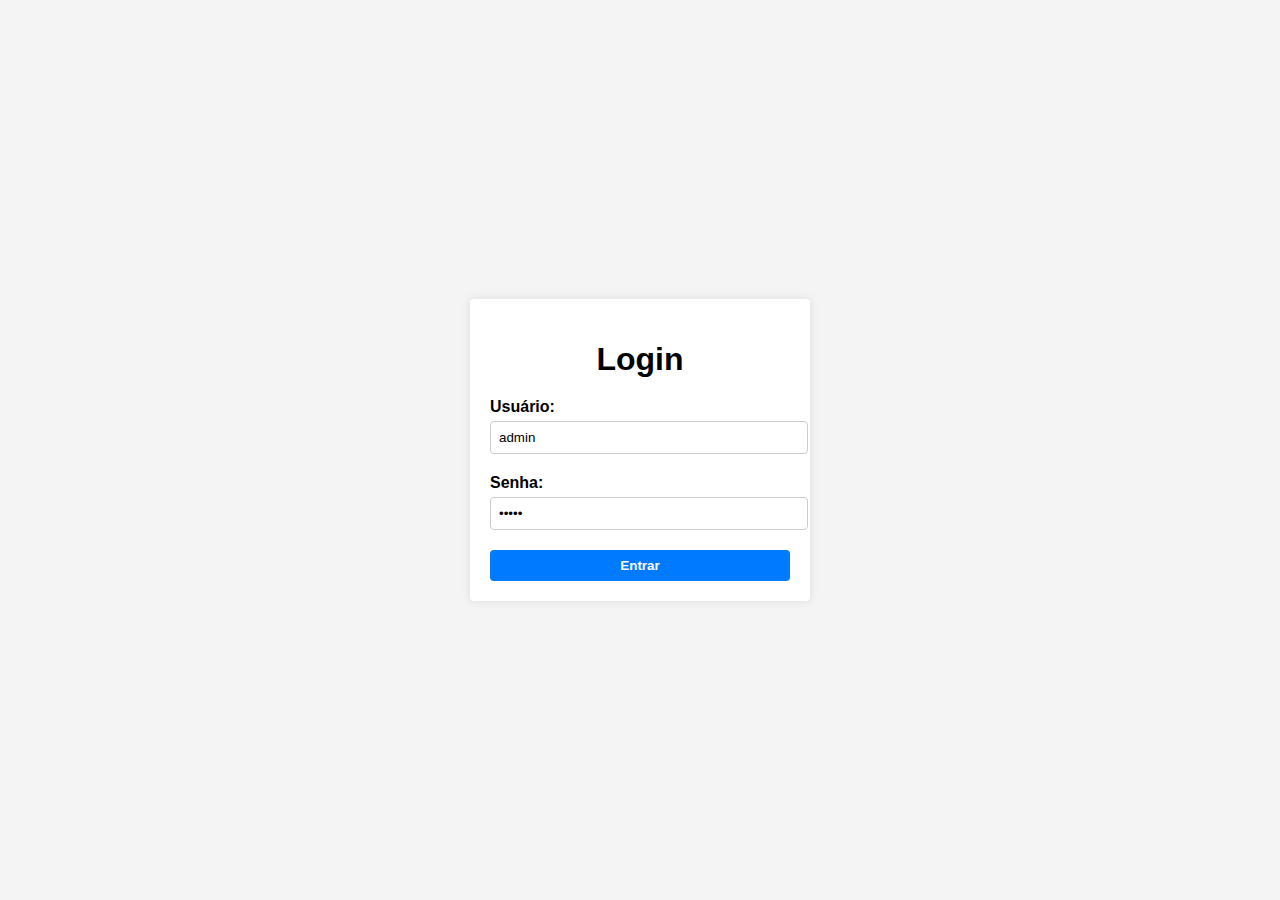
<file: client-front/index.html>
<!DOCTYPE html>
<html lang="pt">
<head>
    <meta charset="UTF-8">
    <meta name="viewport" content="width=device-width, initial-scale=1.0">
    <title>Login</title>
    <link rel="stylesheet" href="styles.css">
</head>
<body>
    <div class="login-container">
        <h1>Login</h1>
        <form id="login-form">
            <label for="username">Usuário:</label>
            <input type="text" id="username" name="username" value="admin" required>
            
            <label for="password">Senha:</label>
            <input type="password" id="password" name="password" value="admin" required>
            
            <button type="submit">Entrar</button>
        </form>
    </div>
    <script src="login.js"></script>
</body>
</html>
</file>
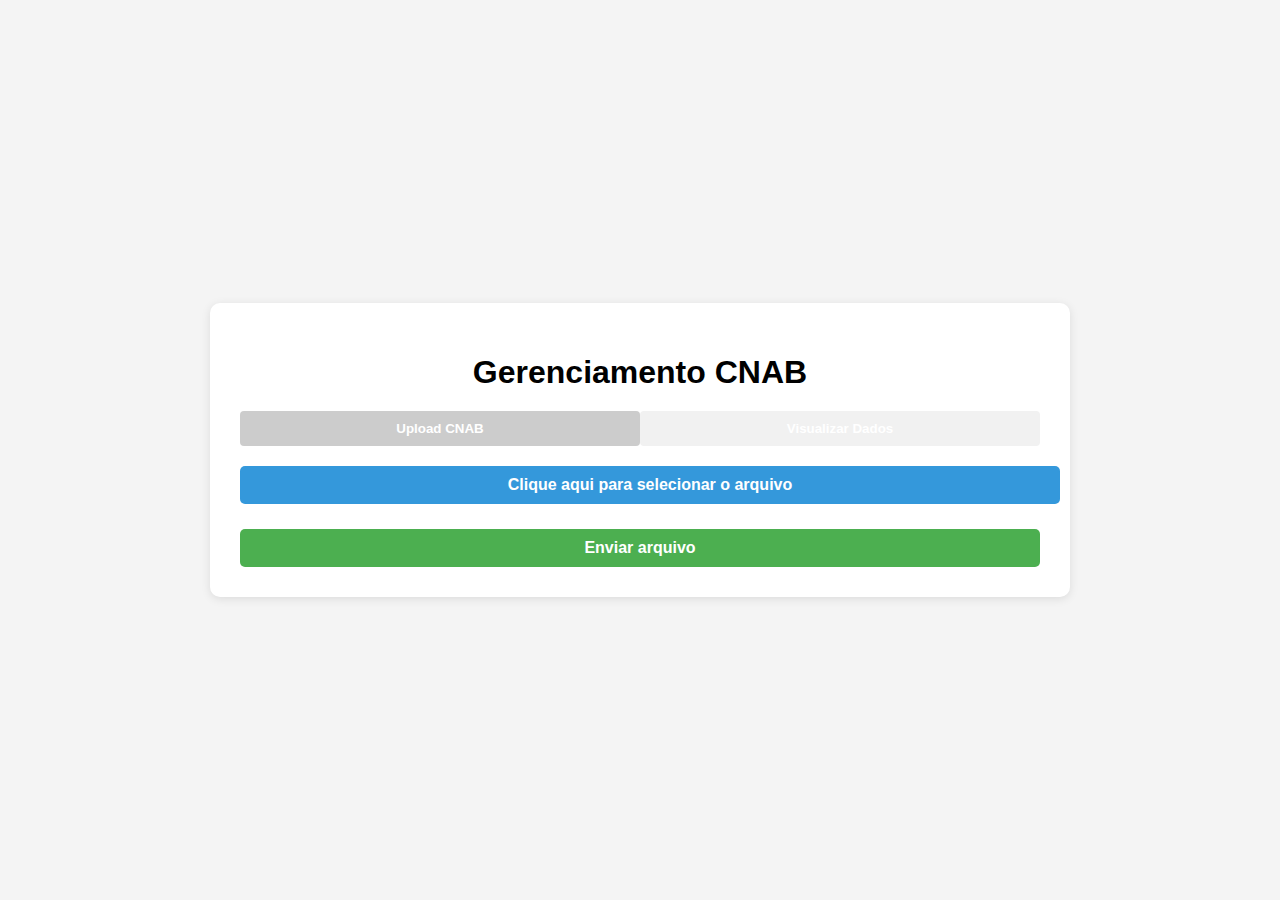
<file: client-front/home.html>
<!DOCTYPE html>
<html lang="pt">
<head>
    <meta charset="UTF-8">
    <meta name="viewport" content="width=device-width, initial-scale=1.0">
    <link rel="stylesheet" href="styles.css">
    <title>Gerenciamento CNAB</title>
</head>
<body>
    <div class="container">
        <h1>Gerenciamento CNAB</h1>
        <div class="tabs">
            <button class="tab-button active" onclick="changeTab(0)">Upload CNAB</button>
            <button class="tab-button" onclick="changeTab(1)">Visualizar Dados</button>
        </div>
        <div class="tab-content active">
            <form id="upload-form" action="/upload" method="post" enctype="multipart/form-data">
                <div class="file-upload">
                    <label for="cnab-file" class="file-upload-label">
                        Clique aqui para selecionar o arquivo
                    </label>
                    <input type="file" name="cnab-file" id="cnab-file" accept=".txt" required>
                </div>
                <button type="submit" class="submit-button">Enviar arquivo</button>
            </form>
        </div>
        <div  id="table-container" class="tab-content">
            <table id="data-table">
                <thead>
                    <tr>
                        <th>Loja</th>
                        <th>Proprietário</th>
                        <th>Saldo Total</th>
                    </tr>
                </thead>
                <tbody>
                    
                </tbody>
            </table>
        </div>
        
    </div>
    <script src="scripts.js"></script>
</body>
</html>
</file>
<file: client-front/styles.css>
body {
    font-family: Arial, sans-serif;
    background-color: #f4f4f4;
    display: flex;
    justify-content: center;
    align-items: center;
    height: 100vh;
    margin: 0;
}

.login-container {
    width: 300px;
    padding: 20px;
    background-color: #ffffff;
    box-shadow: 0px 0px 10px rgba(0, 0, 0, 0.1);
    border-radius: 4px;
}

.container {
    background-color: #fff;
    border-radius: 10px;
    box-shadow: 0 2px 10px rgba(0, 0, 0, 0.1);
    padding: 30px;
    width: 800px;
}

h1 {
    text-align: center;
    margin-bottom: 20px;
}

.tabs {
    display: flex;
    justify-content: space-around;
    margin-bottom: 20px;
}

.tab-button {
    background-color: #f1f1f1;
    border: none;
    cursor: pointer;
    outline: none;
    padding: 10px 20px;
    transition: background-color 0.2s;
}

.tab-button:hover {
    background-color: #ddd;
}

.tab-button.active {
    background-color: #ccc;
}

.tab-content {
    display: none;
}

.tab-content.active {
    display: block;
}

.file-upload {
    position: relative;
    display: inline-block;
    width: 100%;
    margin-bottom: 20px;
}

.file-upload-label {
    background-color: #3498db;
    color: #fff;
    cursor: pointer;
    display: block;
    padding: 10px;
    text-align: center;
    width: 100%;
    border-radius: 5px;
}

.file-upload input[type="file"] {
    display: none;
}

.submit-button {
    background-color: #4CAF50;
    border: none;
    border-radius: 5px;
    color: white;
    cursor: pointer;
    display: block;
    font-size: 16px;
    margin: 0 auto;
    padding: 10px;
    text-align: center;
    width: 100%;
}

.submit-button:hover {
    background-color: #45a049;
}

table {
    border-collapse: collapse;
    margin: 0 auto;
    width: 100%;
}

table, th, td {
    border: 1px solid #ccc;
}

th, td {
    padding: 10px;
    text-align: left;
}

th {
    background-color: #f2f2f2;
}

label {
    display: block;
    font-weight: bold;
    margin-bottom: 5px;
}

input {
    width: 100%;
    padding: 8px;
    margin-bottom: 20px;
    border: 1px solid #cccccc;
    border-radius: 4px;
}

button {
    width: 100%;
    padding: 8px;
    background-color: #007bff;
    color: #ffffff;
    font-weight: bold;
    border: none;
    border-radius: 4px;
    cursor: pointer;
}

.cursor-pointer {
    cursor: pointer;
}

.expanded-table {
    overflow-y: auto;
    max-height: 200px;
    display: block; 
}

#table-container {
    overflow-y: auto; 
    max-height: 80vh;
}
</file>
